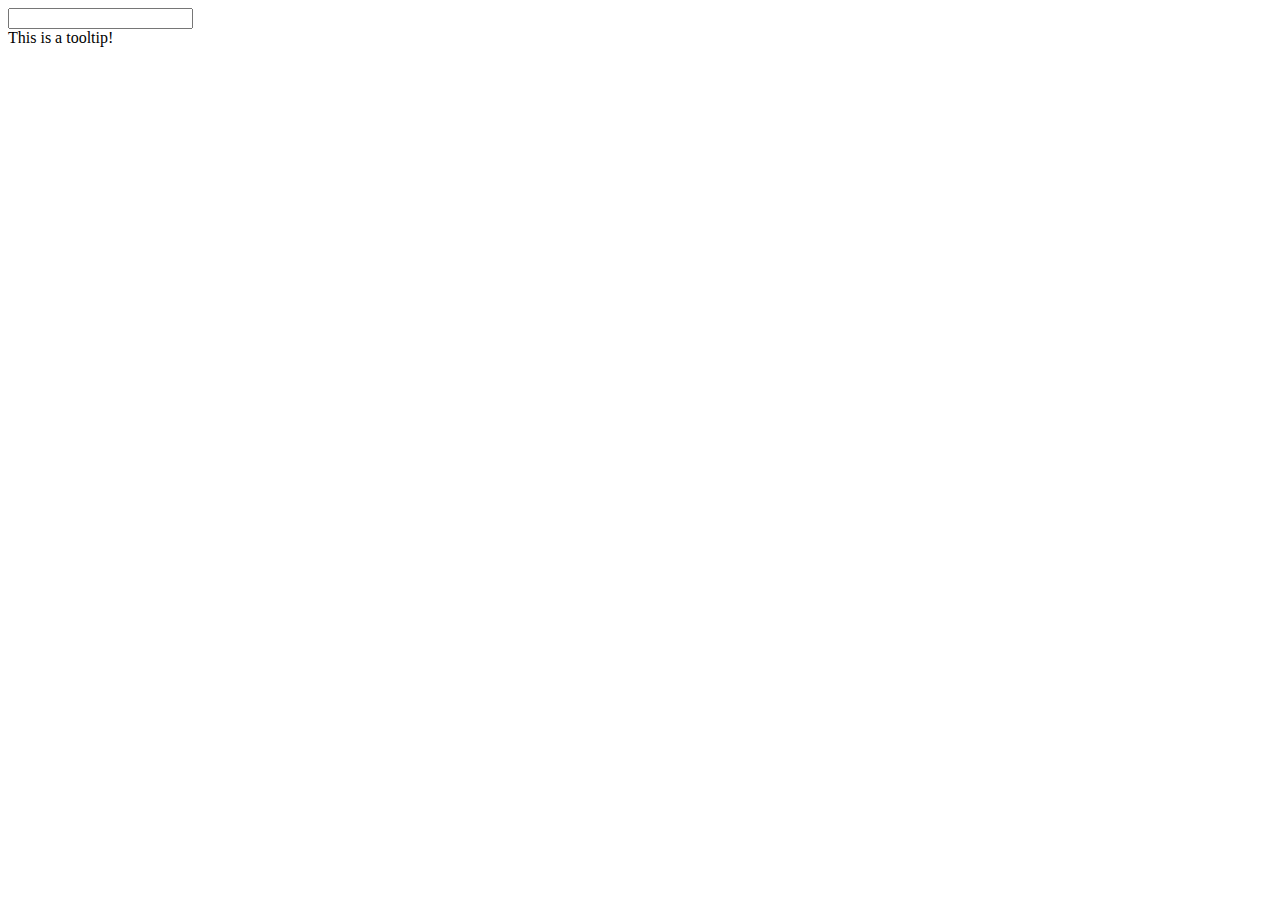
<file: index.html>
<!doctype html>
<html>

<head>
    <meta charset="UTF-8">
    <title>Untitled Document</title>

    <script src="jquery-3.1.1.min.js"></script>



</head>

<body>
    <script src="script.js"></script>
    <div class="playground">
        <input type="text"></input>
        <div class="hint">This is a tooltip!</div>
    </div>

</body>

</html>
</file>
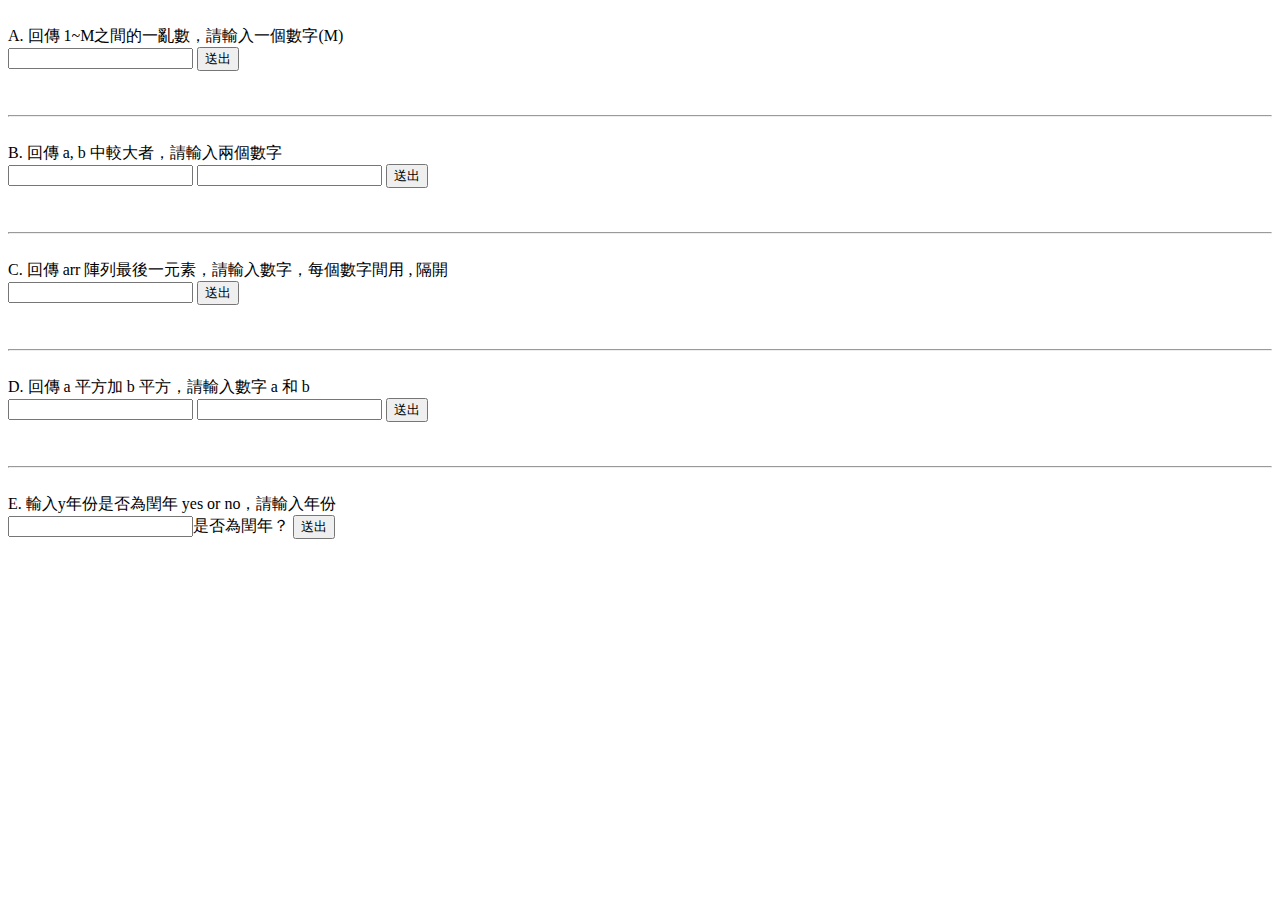
<file: index0.html>
<!doctype html>
<html>

<head>
    <meta charset="UTF-8">
    <title>Untitled Document</title>
</head>

<body>
    <script src="script0.js"></script>
    <br> A. 回傳 1~M之間的一亂數，請輸入一個數字(M)
    <br>
    <input id="M" type="text">
    <button onclick="random()">送出</button>
    <br>
    <output id="result"></output>

    <br>
    <br>
    <hr>
    <br> B. 回傳 a, b 中較大者，請輸入兩個數字
    <br>
    <input id="a" type="text">
    <input id="b" type="text">
    <button onclick="bigmath()">送出</button>
    <br>
    <output id="result2"></output>

    <br>
    <br>
    <hr>
    <br> C. 回傳 arr 陣列最後一元素，請輸入數字，每個數字間用 , 隔開
    <br>
    <input id="arr1" type="text">
    <button onclick="arr()">送出</button>
    <br>
    <output id="result3"></output>


    <br>
    <br>
    <hr>
    <br> D. 回傳 a 平方加 b 平方，請輸入數字 a 和 b
    <br>
    <input id="ap" type="text">
    <input id="bp" type="text">
    <button onclick="abp()">送出</button>
    <br>
    <output id="result4"></output>



    <br>
    <br>
    <hr>
    <br> E. 輸入y年份是否為閏年 yes or no，請輸入年份
    <br>
    <input id="yearA" type="text">是否為閏年？
    <button onclick="leapYearA()">送出</button>
    <br>
    <output id="result5"></output>





</body>

</html>

</body>

</html>
</file>
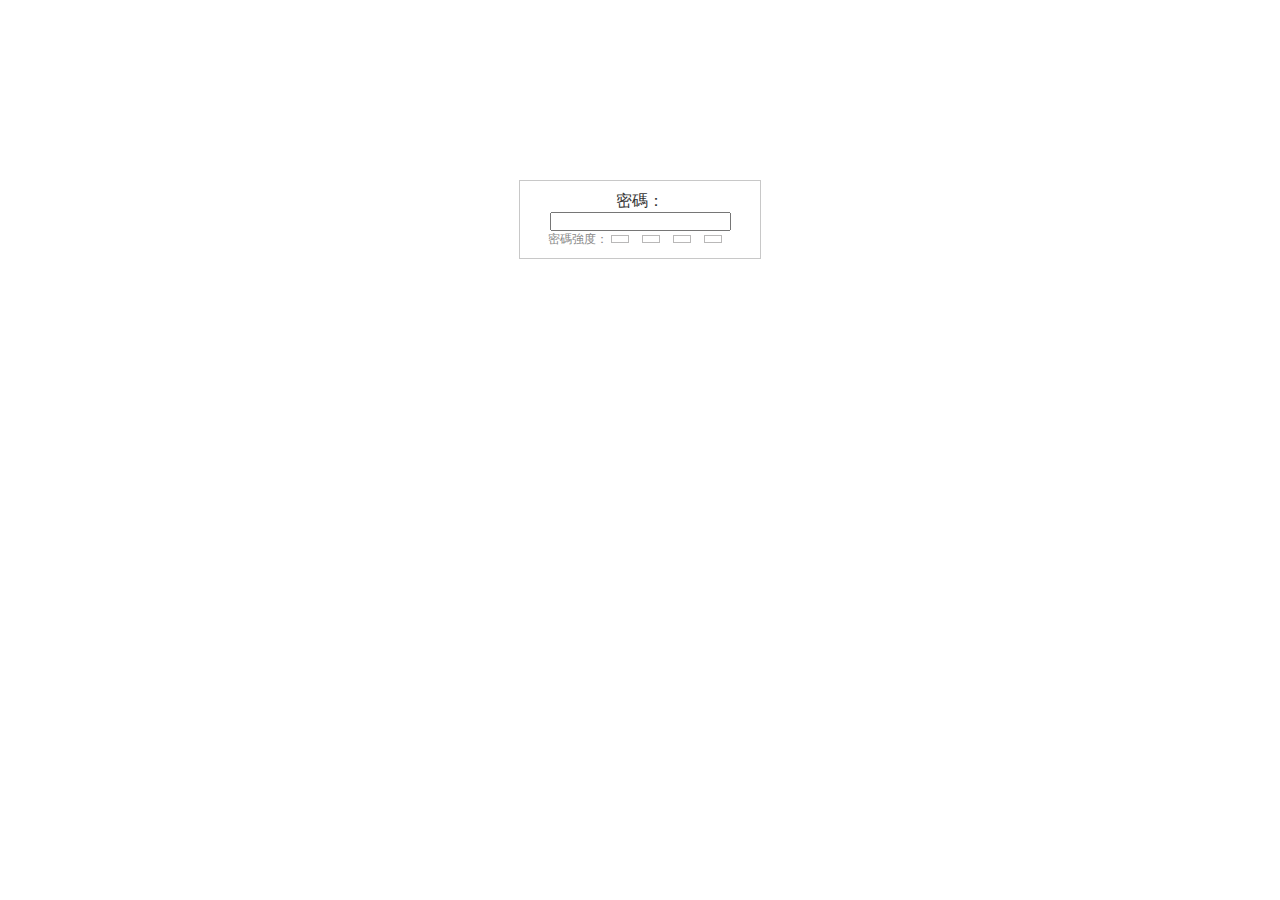
<file: index2.html>
<!doctype html>
<html>

<head>
    <meta charset="UTF-8">
    <title>Untitled Document</title>
    <link rel="stylesheet" href="main2.css">
    <script src="jquery-3.1.1.min.js"></script>
</head>

<body>

    <script src="script2.js"></script>
    <div id="password">
        密碼：
        <input type="password" autocomplete="off" />

        <p>
            密碼強度：
            <span class="tips" level="0"></span>
            <span class="tips" level="1"></span>
            <span class="tips" level="2"></span>
            <span class="tips" level="3"></span>
        </p>

    </div>

</body>

</html>
</file>
<file: main2.css>
* {
    margin: 0;
    padding: 0;
}

#password {
    display: block;
    width: 200px;
    padding: 10px 20px;
    border: 1px solid #c8c8c8;
    color: #333;
    margin: 20vh auto 0;
    text-align: center;
}

#password>p {
    font-size: 12px;
    color: #888;
}

.tips {
    display: inline-block;
    padding: 3px 8px;
    border: 1px solid #b9b8b8;
    margin-right: 10px;
}
</file>
